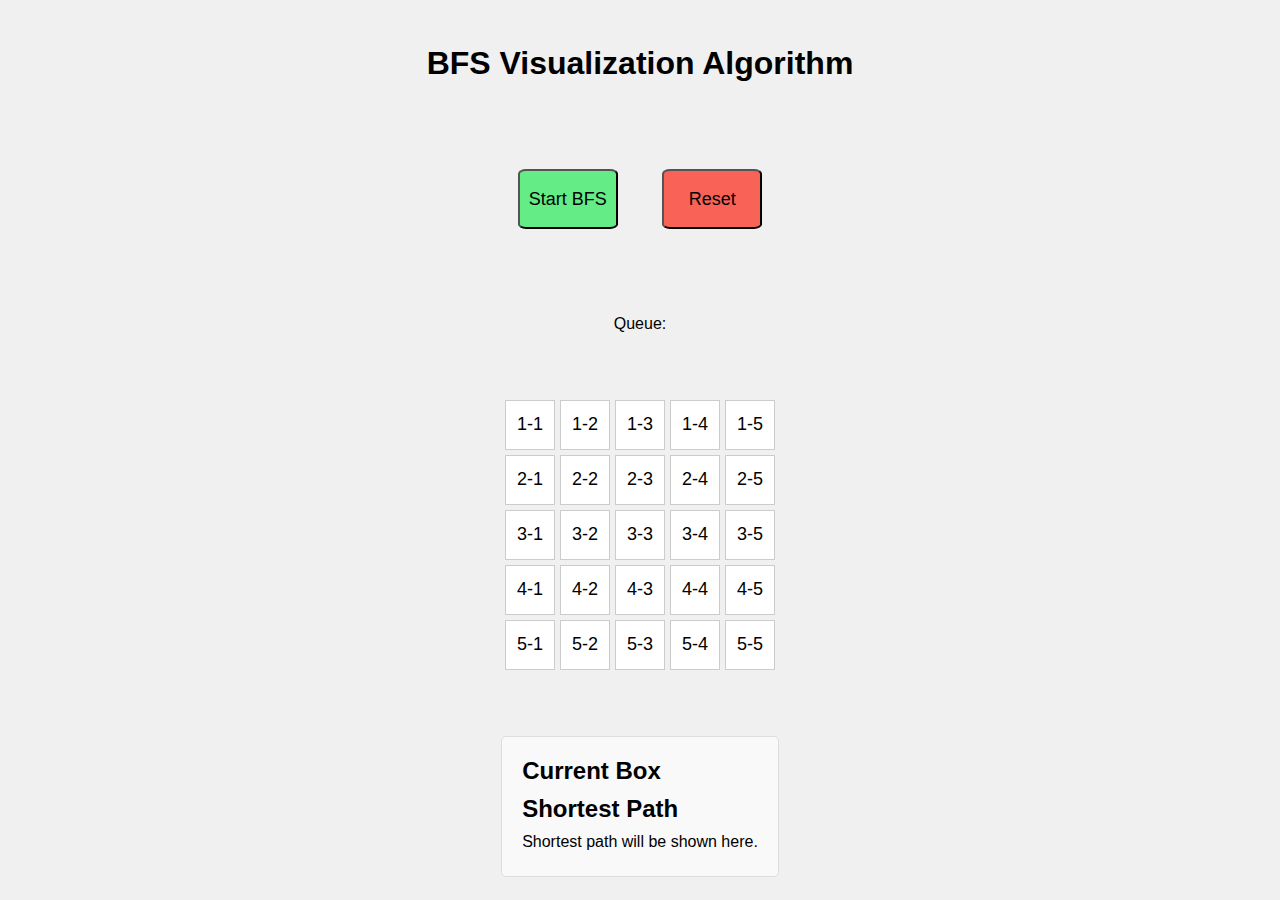
<file: bfs/index.html>
<!DOCTYPE html>
<html lang="en">

<head>
    <meta charset="UTF-8">
    <meta name="viewport" content="width=device-width, initial-scale=1.0">
    <title>BFS Visualization</title>
    <link rel="stylesheet" href="styles.css">
</head>

<body>
    <h1>BFS Visualization Algorithm</h1>
    <div id="controls">
        <button type="button" id="start-button" onclick=startBFS()>Start BFS</button>
        <button type="button" id="stop-button" onclick=resetGrid()>Reset</button>
    </div>
    <div id="queue">
        Queue: <span id="queue-items"></span>
    </div>
    <div id="grid-container">
    </div>
    <div id="info">
        <div>
            <h2>Current Box</h2>
            <p id="current-box"></p>
            <h2>Shortest Path</h2>
            <p id="shortest-path-info">Shortest path will be shown here.</p>
        </div>
    </div>
    <script src="script.js"></script>
</body>

</html>
</file>
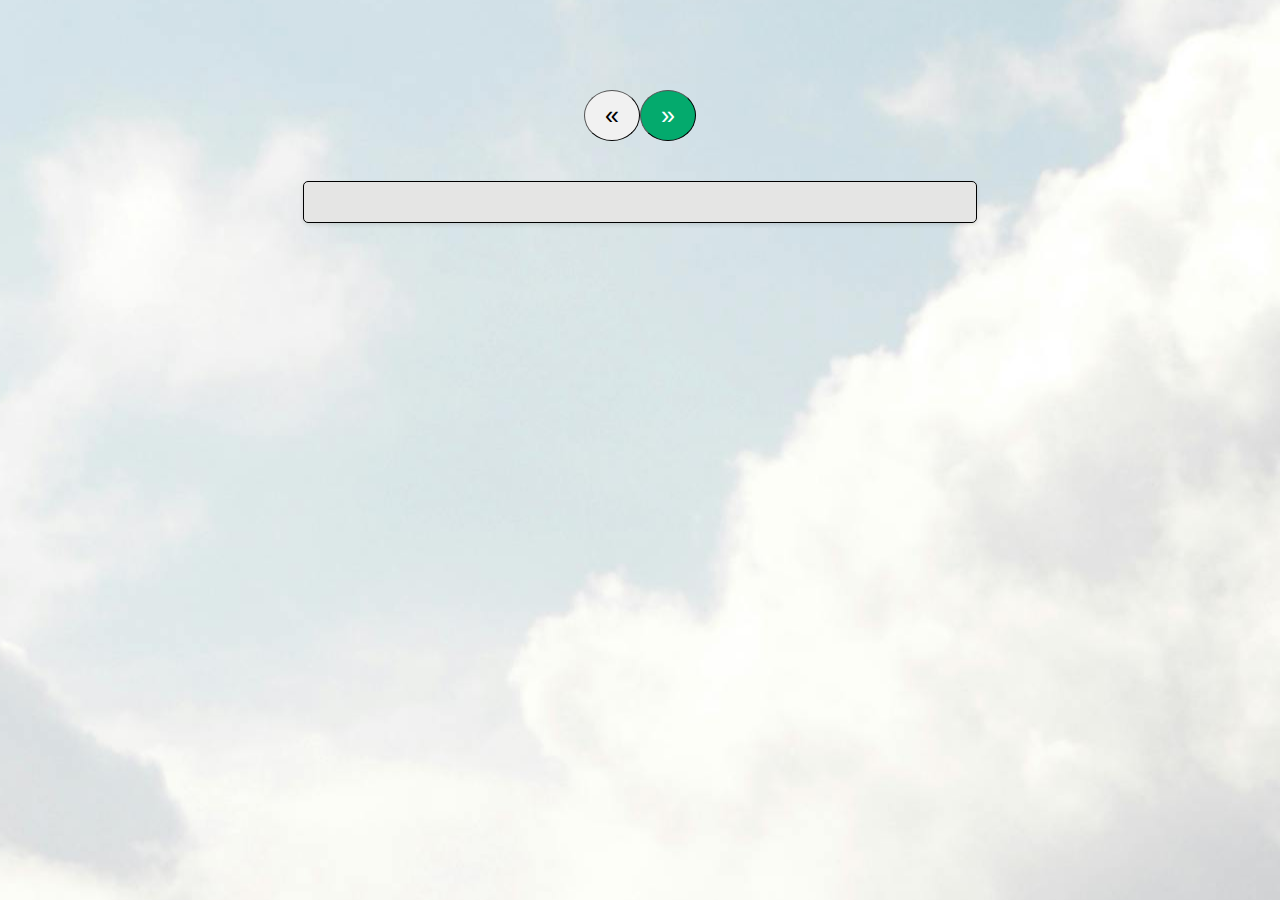
<file: binary_search/index.html>
<!DOCTYPE html>
<html lang="en">

<head>
    <meta charset="UTF-8">
    <meta name="viewport" content="width=device-width, initial-scale=1.0">
    <title>Binary Search Visualization</title>
    <link rel="stylesheet" href="styles.css">
</head>

<body>
    <div id="array"></div>
    <div id="container">
        <div id="controls">
            <button type="button" id="prevBtn" class="previous">&laquo;</button>
            <button type="button" id="nextBtn" class="next">&raquo;</button>
        </div>

        <div id="visualization"></div>
    </div>
    <script src="script.js"></script>
</body>

</html>
</file>
<file: bfs/styles.css>
/* styles.css */

body {
    font-family: Arial, sans-serif;
    margin: 0;
    padding: 0;
    display: grid;
    justify-content: center;
    align-items: center;
    height: 100vh;
    background-color: #f0f0f0;
}

#grid-container {
    display: grid;
    grid-template-columns: repeat(5, 50px);
    grid-template-rows: repeat(5, 50px);
    gap: 5px;
    place-content: center;
}

.box {
    display: flex;
    justify-content: center;
    align-items: center;
    background-color: #ffffff;
    border: 1px solid #ccc;
    font-size: 18px;
    cursor: pointer;
}

.box:hover {
    background-color: #f0f0f0;
}

.current-box{
    border-width: 3px;
    border-color: darkgreen;
}

.start,
.end {
    background-color: #6495ED;
    border-width: 3px;
    border-color: rgb(252, 4, 210);
}

/* Style for queue visualization */
#queue {
    margin: 20px;
    font-size: 16px;
    text-align: center;
}

#queue-items {
    font-weight: bold;
}

h1 {
    text-align: center;
}

#start-button {
    align-self: center;
    background-color: #64ed86;
    border-radius: 8%;
    width: 100px;
    height: 60px;
    font-size: 18px;
    margin: 20px;
    text-align: center;
}

#stop-button {
    align-self: center;
    background-color: #f86257;
    border-radius: 8%;
    width: 100px;
    height: 60px;
    font-size: 18px;
    margin: 20px;
    text-align: center;
}

#controls {
    text-align: center;
}

#info {
    margin-top: 20px;
    padding: 20px;
    background-color: #f9f9f9;
    border: 1px solid #ddd;
    border-radius: 5px;
    text-align: left;
    justify-self: center;
    width: max-content;
}

#info h2 {
    margin-top: 0;
    margin-bottom: 10px;
}

#info p {
    margin-top: 0;
    margin-bottom: 5px;
}
</file>
<file: binary_search/styles.css>
body {
    background-image: url(bg.jpg);
    background-size: auto;
    background-position: center;
    background-repeat: no-repeat;
    font-size: 18px;
}

h1 {
    font-size: 2.5em;
}

h2 {
    font-size: 2em;
}

p {
    font-size: 1.2em;
}

#array {
    display: flex;
    justify-content: center;
    margin-top: 50px;
}

.array-element {
    text-align: center;
    width: 60px;
    height: 60px;
    background-color: #ccc;
    border: 1px solid #666;
    display: flex;
    justify-content: center;
    align-items: center;
    margin: 0 5px;
    padding: 5px;
    font-size: 26px;
}

.highlight-left {
    background-color: #add8e6;
}

.highlight-right {
    background-color: #90ee90;
}

.highlight-middle {
    background-color: #ffff00;
}

.highlight-target {
    background-color: #008080;
}

#visualization {
    margin-top: 20px;
    padding: 20px;
    border: 1px solid #000000;
    border-radius: 5px;
    background-color: #e5e5e4;
    box-shadow: 0 2px 4px rgba(0, 0, 0, 0.1);
    width: 50%;
}

#controls {
    margin-top: 20px;
    padding: 20px;
    width: 50%;
    justify-content: center;
    display: flex;
}

#container {
    display: inline-grid;
    width: 100%;
    place-items: center;
}

button {
    text-decoration: none;
    display: inline-block;
    padding: 10px 20px;
    width: max-content;
}

button:hover {
    background-color: #ddd;
    color: black;
}

.previous {
    background-color: #f1f1f1;
    color: black;
    border-width: 1px;
    border-radius: 50%;
    font-size: 25px;
}

.next {
    background-color: #04AA6D;
    color: white;
    border-width: 1px;
    border-radius: 50%;
    font-size: 25px;
}
</file>
